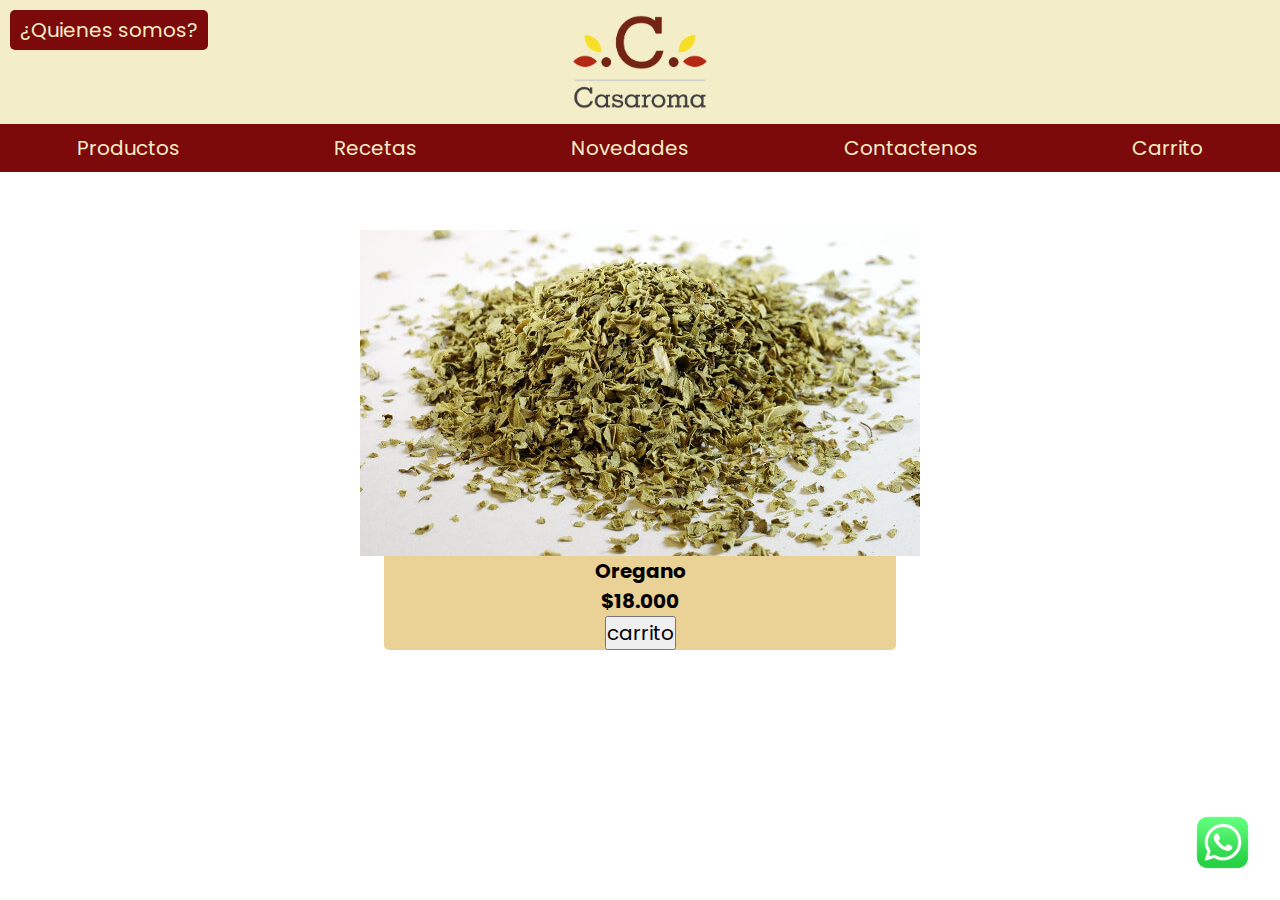
<file: index.html>
<!DOCTYPE html>
<html lang="es">
<head>
    <meta charset="UTF-8">
    <meta name="viewport" content="width=device-width">
    <meta name="viewport" content="width=device-width, initial-scale=1.0">
    <link rel="stylesheet" href="./estilos/style.css">
    <link rel="stylesheet" href="./estilos/tarjetasProductos.css">
    <title>Especias y condimentos | CASAROMA</title>
</head>
<body>
    <header class="contenedorMenuHorizontal">
        <a href="#" class="quienesSomos">¿Quienes somos?</a>
        <img class="logo" src="./imagenes/logo.png" alt="logo casaroma">
        <ul class="menuHorizontal">
            <li>
                <a href="./vistas/proyectos.html">Productos</a>
                <ul class="menuVertical">
                    <li><a href="#">Aditivos</a></li>
                    <li><a href="#">Especias</a></li>
                    <li><a href="#">Finas hierbas</a></li>
                    <li><a href="#">Molidos</a></li>
                </ul>
            </li>
            <li>
                <a href="#">Recetas</a>
            </li>
            <li>
                <a href="#">Novedades</a>
            </li>
            <li>
                <a href="#">Contactenos</a>
            </li>
            <li>
                <a href="">Carrito</a>
                <ul class="menuVertical">
                </ul>
            </li>
        </ul>
    </header>
    <main>
        <section class="contenedorProductos">
            <div class="producto">
                <img src="./imagenes/productos/oregano.jpg" alt="imagen producto">
                <h2 class="nombreProducto">Oregano</h2>
                <h2 class="precioProducto">$18.000</h2>
                <button>carrito</button>
            </div>
        </section>
        

    </main>
    <footer>
        <a aria-label="Chat on WhatsApp" href="https://wa.me/573205254347?" target="_blank"><img alt="icono WhatsApp" src="./imagenes/Iconos/logo-wsp.png" class="btn-wsp" id="respuesta"/></a>
    </footer>
</body>
</html>
</file>
<file: estilos/style.css>
@import url('https://fonts.googleapis.com/css2?family=Poppins:ital,wght@0,100;0,200;0,300;0,400;0,500;0,600;0,700;0,800;0,900;1,100;1,200;1,300;1,400;1,500;1,600;1,700;1,800;1,900&family=Roboto:ital,wght@0,100;0,300;0,400;0,500;0,700;0,900;1,100;1,300;1,400;1,500;1,700;1,900&family=Zain:wght@200;300;400;700;800;900&display=swap'); /*importando desde google fonts*/
*{
    box-sizing: border-box;
    margin: 0;
    padding: 0;
    font-family: "Poppins", sans-serif;/*aplicando la funeste importada*/
    font-size: 20px;
}
/*---------- menú superior ----------*/
/*paleta de colores: 7D0A0A BF3131 EAD196 F3EDC8 */
.quienesSomos{
    background-color: #7D0A0A;
    color: #F3EDC8;
    border-radius: 5px;
    text-decoration: none;
    padding: 5px 10px 5px 10px;
    position: fixed;
    left: 10px;
    top: 10px;
}
.contenedorMenuHorizontal{
    position: fixed;
    top: 0px;
    background-color: #F3EDC8;
    display: flex;
    flex-direction: column;
    align-items: center;
    z-index: 100;
}
.logo{
    width: 11vw;
    margin: 15px 0 15px 0px;
}
/*
nav{
    max-width: 900px;
    margin: auto;
    background-color: #333;
    margin-top: 50px;
}*/
.menuHorizontal{
    background-color: #7D0A0A;
    list-style: none;
    display: flex;
    justify-content: space-around;
    width: 100vw;
}
.menuHorizontal > li > a{
    display: block;
    padding: 9px 0px 9px 0px;
    color: #F3EDC8;
    text-decoration: none;
}
.menuHorizontal li:hover{
    background-color: #BF3131; 
}
.menuVertical{
    position: absolute;
    display: none;
    list-style: none;
    background-color: #BF3131;
}
.menuHorizontal li:hover .menuVertical{
    display: block;
}
.menuVertical li:hover{
    background-color: #EAD196; 
}
.menuVertical li a{
    display: block;
    color: #F3EDC8;
    padding: 15px 15px 15px 20px;
    text-decoration: none;
}
.menuVertical li a:hover{
    color: #7D0A0A;
}
/*---------- menú superior ----------*/
.contenedorProducto{
    background-color: red;
    padding: 10px 10px 10px 10px;
}
/*-----------------------Footer-----------------------*/
.btn-wsp{
    position: fixed;
    width: 55px;
    height: 55px;
    bottom: 30px;
    right: 30px;
    z-index: 100;
}
</file>
<file: estilos/tarjetasProductos.css>
main{
    position: relative;
    margin-top: 25vh;
}
.contenedorProductos{
    display: flex;
    width: 85%;
    margin: auto;
    justify-content: space-around;
    flex-wrap: wrap;
    border-radius: 3px;
}
.galeria h1{
    text-align: center;
    margin: 20px 0 15px 0;
    font-weight: 400;
    color: #ECDFCC;
}
.linea{
    border-top: 5px solid #ECDFCC;
}
.contenedorImagenes{
    
}
.contenedorImagenes .imagen{
    width: 32%;
    position: relative;
    height: 250px;
    margin-bottom: 5px;
    box-shadow: 0px 0px 3px 0px rgba(0, 0, 0, 0.75);
}
.imagen img{
    width: 100%;
    height: 100%;
    object-fit: cover; /*evita que se estiren las imagenes al agrandar el tamaño*/
}

/*---------- tarjeta producto ----------*/
.producto{
    background-color: #EAD196;
    border-radius: 5px;
    display: flex;
    flex-direction: column;
    align-items: center;
    width: 40vw;
    margin: 5px 0px 5px 0px;
}
.proyecto img{
    width: 90%;
    border-radius: 10px;
}
.tituloTarjeta{
    width: 85%;
    display: flex;
    justify-content: space-between;
}
.resumenProyecto{
    width: 80%;
}
</file>
